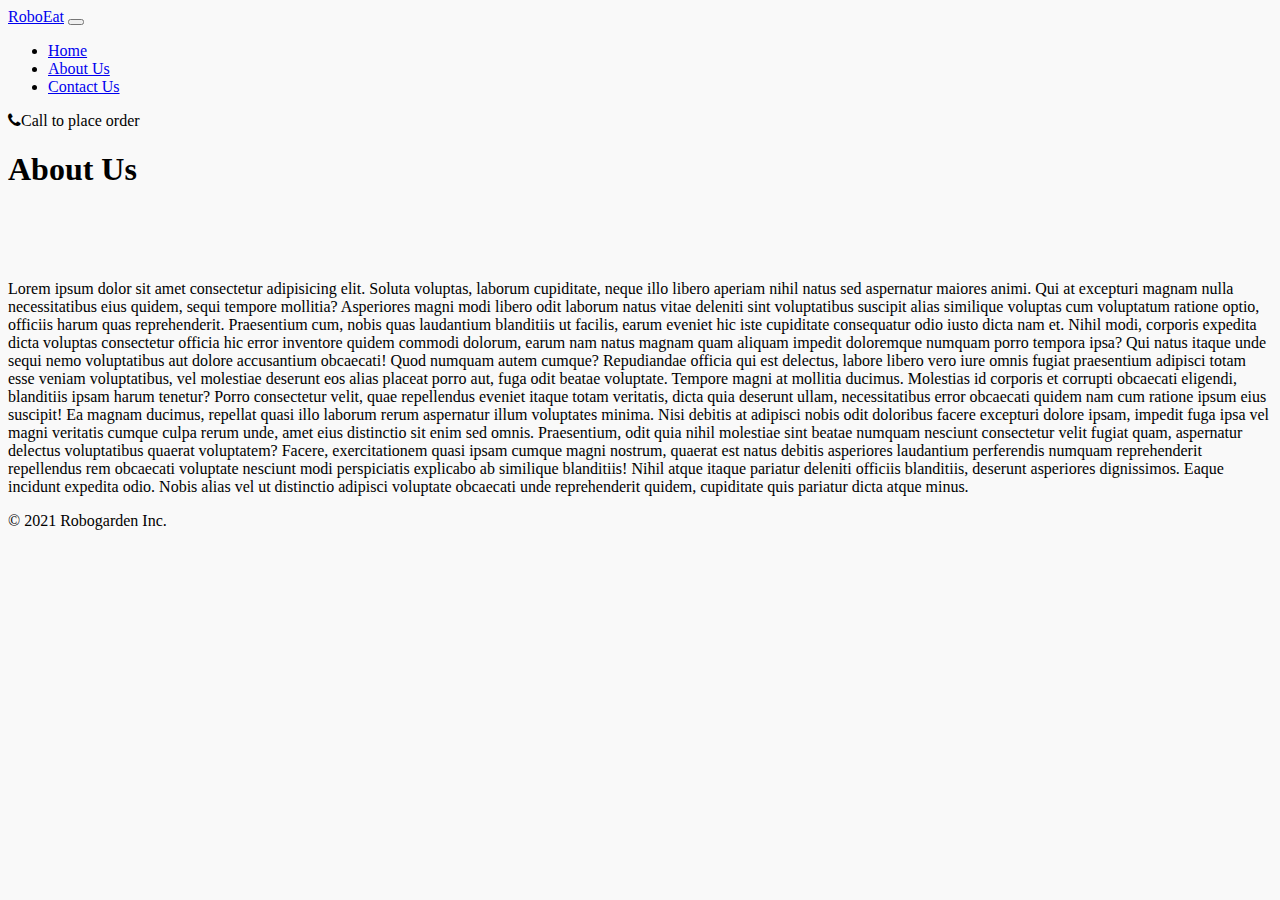
<file: aboutus.htm>
<!DOCTYPE html>
<html lang="en">

<head>
 <meta charset="UTF-8">
 <meta http-equiv="X-UA-Compatible" content="IE=edge">
 <meta name="viewport" content="width=device-width, initial-scale=1.0">
 <title>Contact Us</title>
 <link href="https://cdn.jsdelivr.net/npm/bootstrap@5.1.3/dist/css/bootstrap.min.css" rel="stylesheet"
   Integrity="sha384-1BmE4kWBq78iYhFldvKuhfTAU6auU8tT94WrHftjDbrCEXSU1oBoqyl2QvZ6jIW3" crossorigin="anonymous">
 <link rel="stylesheet" href="style.css">
 <link rel="stylesheet" href="https://cdnjs.cloudflare.com/ajax/libs/font-awesome/4.7.0/css/font-awesome.min.css"
   integrity="sha512-SfTiTlX6kk+qitfevl/7LibUOeJWlt9rbyDn92a1DqWOw9vWG2MFoays0sgObmWazO5BQPiFucnnEAjpAB+/Sw=="
   crossorigin="anonymous" referrerpolicy="no-referrer" />
</head>

<body>
 <nav class="navbar navbar-expand-lg navbar-dark bg-success">
   <div class="container">
     <a class="navbar-brand text-light" href="#">RoboEat</a>
     <button class="navbar-toggler" type="button" data-bs-toggle="collapse" data-bs-target="#navbarSupportedContent"
       aria-controls="navbarSupportedContent" aria-expanded="false" aria-label="Toggle navigation">
       <span class="navbar-toggler-icon"></span>
     </button>
     <div class="collapse navbar-collapse" id="navbarSupportedContent">
       <ul class="navbar-nav me-auto mb-2 mb-lg-0 ">
         <li class="nav-item">
           <a class="nav-link " aria-current="page" href="index.html">Home</a>
         </li>
         <li class="nav-item">
           <a class="nav-link " href="aboutus.htm">About Us</a>
         </li>
         <li class="nav-item">
           <a class="nav-link active" href="contact.html">Contact Us</a>
         </li>
       </ul>
       <div class="d-flex text-light">
         <span><i class="fa fa-phone" aria-hidden="true"></i></span><span class="px-2">Call to place order</span>
       </div>
     </div>
   </div>
 </nav>
 <div class="container">
   <section>
     <h1>About Us</h1>
     <br>
     <br>
     <br>
     <p>Lorem ipsum dolor sit amet consectetur adipisicing elit. Soluta voluptas, laborum cupiditate, neque illo libero aperiam nihil natus sed aspernatur maiores animi. Qui at excepturi magnam nulla necessitatibus eius quidem, sequi tempore mollitia? Asperiores magni modi libero odit laborum natus vitae deleniti sint voluptatibus suscipit alias similique voluptas cum voluptatum ratione optio, officiis harum quas reprehenderit. Praesentium cum, nobis quas laudantium blanditiis ut facilis, earum eveniet hic iste cupiditate consequatur odio iusto dicta nam et. Nihil modi, corporis expedita dicta voluptas consectetur officia hic error inventore quidem commodi dolorum, earum nam natus magnam quam aliquam impedit doloremque numquam porro tempora ipsa? Qui natus itaque unde sequi nemo voluptatibus aut dolore accusantium obcaecati! Quod numquam autem cumque? Repudiandae officia qui est delectus, labore libero vero iure omnis fugiat praesentium adipisci totam esse veniam voluptatibus, vel molestiae deserunt eos alias placeat porro aut, fuga odit beatae voluptate. Tempore magni at mollitia ducimus. Molestias id corporis et corrupti obcaecati eligendi, blanditiis ipsam harum tenetur? Porro consectetur velit, quae repellendus eveniet itaque totam veritatis, dicta quia deserunt ullam, necessitatibus error obcaecati quidem nam cum ratione ipsum eius suscipit! Ea magnam ducimus, repellat quasi illo laborum rerum aspernatur illum voluptates minima. Nisi debitis at adipisci nobis odit doloribus facere excepturi dolore ipsam, impedit fuga ipsa vel magni veritatis cumque culpa rerum unde, amet eius distinctio sit enim sed omnis. Praesentium, odit quia nihil molestiae sint beatae numquam nesciunt consectetur velit fugiat quam, aspernatur delectus voluptatibus quaerat voluptatem? Facere, exercitationem quasi ipsam cumque magni nostrum, quaerat est natus debitis asperiores laudantium perferendis numquam reprehenderit repellendus rem obcaecati voluptate nesciunt modi perspiciatis explicabo ab similique blanditiis! Nihil atque itaque pariatur deleniti officiis blanditiis, deserunt asperiores dignissimos. Eaque incidunt expedita odio. Nobis alias vel ut distinctio adipisci voluptate obcaecati unde reprehenderit quidem, cupiditate quis pariatur dicta atque minus.
     </p>
      </section>
      </div>
        <div class="mt-5 py-3 text-center bg-success text-white">
            © 2021 Robogarden Inc.
          </div>
</body>

</html>
</file>
<file: style.css>
body{
    background-color: #f9f9f9;
}

.carousel-item img {
    height: 33rem;
}
.like{
    background-color: #0d6efd;
    border-color: #0d6efd;
    color: #ffffff;
}

.dislike{
    background-color: #dc3545;
    border-color: #dc3545;
    color: #ffffff;
}
</file>
